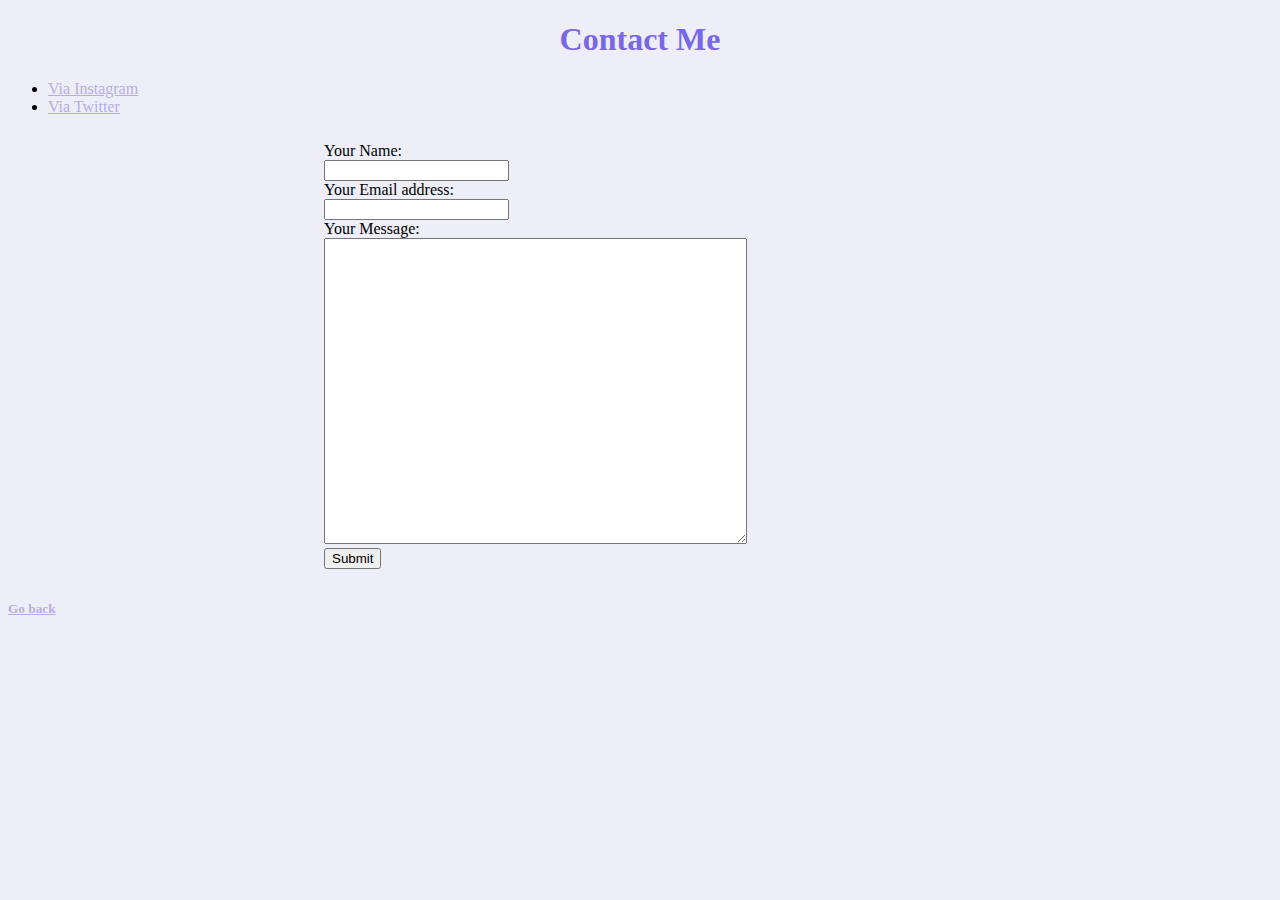
<file: contact.html>
<!DOCTYPE html>
<html>

<head>
    <meta charset="UTF-8">
    <meta name="keywords" content="Personal blog, Gidéoni">
    <meta name="author" content="Gidéoni Anseline">
    <meta name="description" content="How to contact Gidéoni">
    <title>Contact Me</title>
    <link rel="stylesheet" href="styles.css">

</head>
<body>
    <h1>Contact Me</h1>
    <ul>
        <li><a href="https://www.instagram.com/zideoni/" target="_blank">Via Instagram</a></li>
        <li><a href="https://www.twitter.com/aristoclit/" target="_blank">Via Twitter</a></li>
    </ul>

    <form class="center" action="thank-you.html" method="post">
        <label>Your Name:</label><br>
        <input type="text" name="yourName" value=""><br>
        <label>Your Email address:</label><br>
        <input type="email" name="yourEmail" value=""><br>
        <label>Your Message:</label><br>
        <textarea name="yourMessage" rows="20" cols="50"></textarea><br>
        <input type="submit" name="">

    </form>



    <h5><a href="index.html">Go back</a></h5>
</body>
</html>
</file>
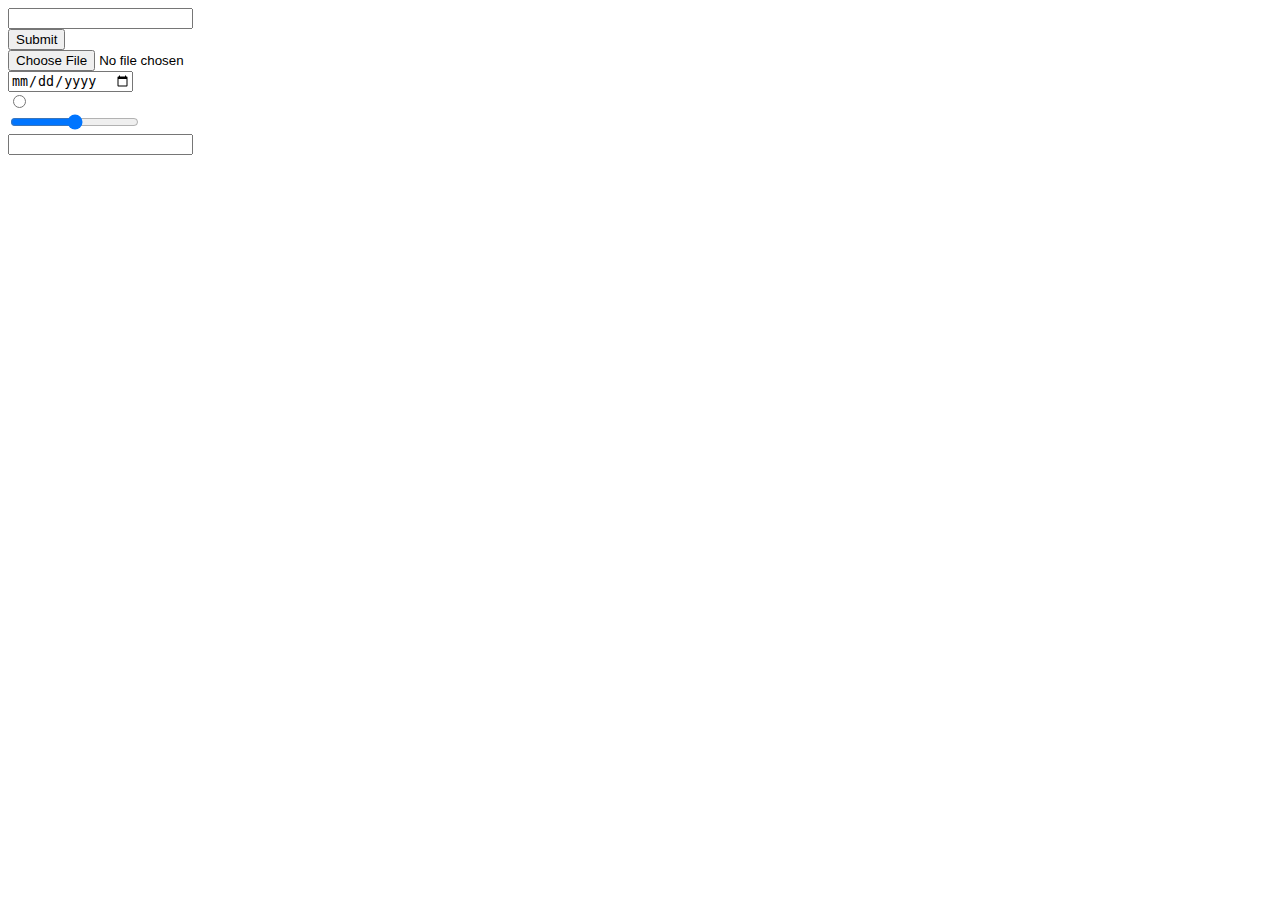
<file: inputs.html>
<!DOCTYPE html>
<html>

<head>
    <meta charset="UTF-8">
    <title>Inputs</title>

</head>
<body>
    <form>
        <input type="text"><br>
        <input type="submit"><br>
        <input type="file"><br>
        <input type="date"><br>
        <input type="radio"><br>
        <input type="range"><br>
        <input type="password"><br>
    </form>

    
</body>
</html>
</file>
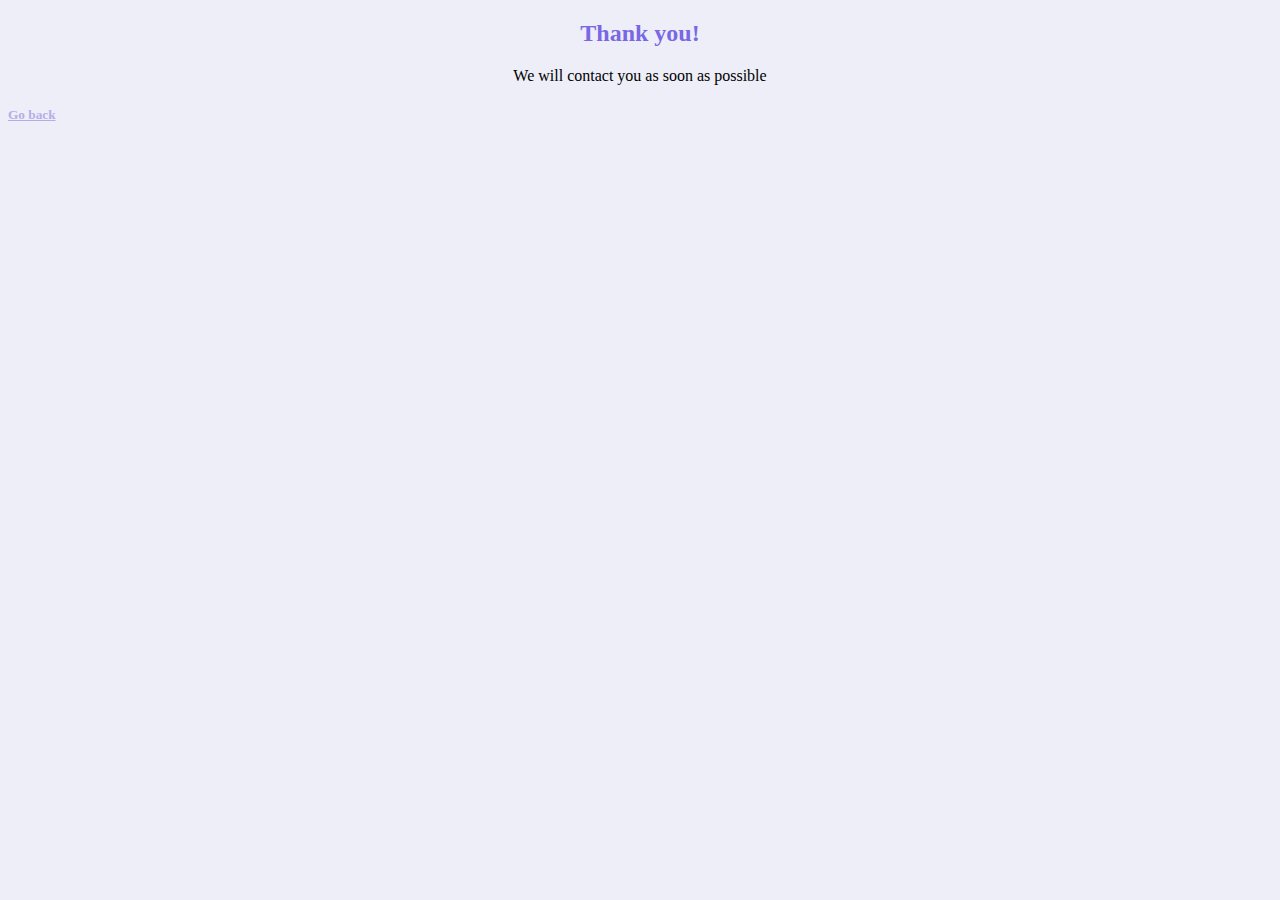
<file: thank-you.html>
<!DOCTYPE html>
<html>

<head>
    <meta charset="UTF-8">
    <title>Thank You!</title>
    <link rel="stylesheet" href="styles.css">

</head>

<body>
        <center><h2>Thank you!</h2></center>
        <center><p>We will contact you as soon as possible</p></center>

        <h5><a href="index.html">Go back</a></h5>
</body>

</html>
</file>
<file: styles.css>
body {
    background-color: #edeef7;

}

#myTitle{
    font-family: gabriola;
    text-align: left;
}


hr { 
    border-style: dotted none none none;
    border-color:#dddddd;
    border-width: 4px ;
    width: 6%

}

thead{
    background-color: #b8b5ff;
}

.duck{
    height: 320px;
    border-radius: 50%;
}

h1{
    color: #7868e6;
    text-align: center;
}

h3{
    color: #7868e6;
    text-align: center;
}

h2{
    color: #7868e6;
    text-align: center;
}

a{
    color: #b4aee8;
}

.center{
    margin: auto;
    width: 50%;
    padding: 10px;
}

.hobbies {
    margin: auto;
    width: 13%;
    padding: 10px;
}

.freeTime {
    text-align: center;
}

.tableWidth{
    width: 40%;
}
</file>
